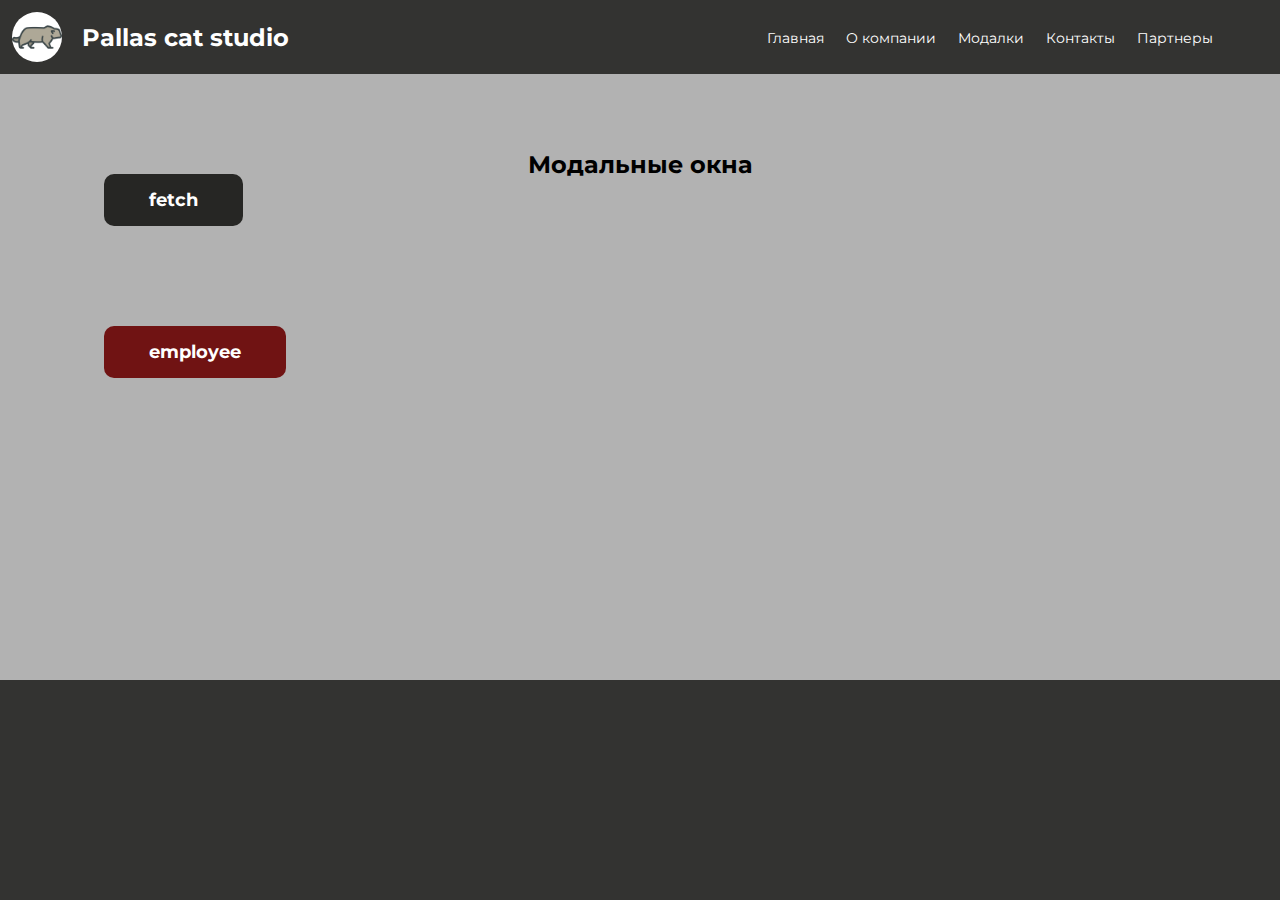
<file: modalWindow.html>
<!DOCTYPE html>
<html lang="en">

<head>
    <meta charset="UTF-8">
    <meta name="viewport" content="width=device-width, initial-scale=1.0">
    <link rel="stylesheet" href="./style/styleModal.css">
    <link rel="preconnect" href="https://fonts.googleapis.com">
    <link rel="preconnect" href="https://fonts.gstatic.com" crossorigin>
    <link href="https://fonts.googleapis.com/css2?family=Montserrat:ital,wght@0,100..900;1,100..900&display=swap"
        rel="stylesheet">
    <title>Document</title>
</head>

<body>

    <div class="NavBar__menu">
        <div class="containerMenu__left">
            <div class="logo__img">
                <img src="./img/logo.png" class="logoImg__image" alt="logo">
            </div>
            <p>Pallas cat studio</p>
        </div>
        <div class="containerMenu__right">

            <ul>
                <li><a href="">Главная</a></li>
                <li><a href="">О компании</a></li>
                <li><a href="./modalWindow.html">Модалки</a></li>
                <li><a href="">Контакты</a></li>
                <li><a href="">Партнеры</a></li>
            </ul>

        </div>
    </div>

    <section class="contentModal__section">
        <div class="modal">
            <h1>Модальные окна</h1>

        </div>

        <div class="buttons">
            <button class="btn__fetch">
                fetch
            </button>
        </div>
        <div class="buttons__employee">
            <button class="btn__employee">
                employee
            </button>
            <div class="position__modal"></div>
        </div>
    </section>
    <!-- //--- -->
    <!-- <section class="modalW"> -->

    <!-- </section> -->

    <div>
        <footer class="footer"></footer>
    </div>
    <script src="./script/script.js"></script>
</body>


</html>
</file>
<file: style/styleModal.css>
* {
  margin: 0;
  padding: 0;
  box-sizing: border-box;
  font-family: "Montserrat";
  font-style: normal;
}

.NavBar__menu {
  display: flex;
  align-items: center;
  justify-content: space-between;
  max-width: 100%;
  padding-left: 63px;
  background-color: #333331;
  padding: 12px;
}

.containerMenu__left,
.containerMenu__right {
  display: flex;
  align-items: center;
}

.logo__img {
  width: 50px;
  height: 50px;
  background-color: #ffffff;
  border-radius: 50%;
  margin-right: 10px;
}

.logoImg__image {
  width: 100%;
  height: auto;
}

.containerMenu__left p {
  color: #ffffff;
  font-family: Montserrat;
  font-weight: 700;
  font-size: 24px;
  margin-left: 10px;
}

.containerMenu__right ul {
  display: flex;
  padding-right: 55px;
  list-style: none;
  gap: 22px;
}
.containerMenu__right ul a {
  list-style: none;
  color: #ffffff;
  font-family: Montserrat;
  font-weight: 400;
  font-size: 14px;
  text-decoration: none;
}

.content__block {
  margin: 52px 104px 82px;
  display: flex;
}

h1 {
  display: flex;
  font-size: 24px;
  font-weight: 700;
  justify-content: center;
  color: #000000;
  margin: 37px auto 0 auto;
}

.footer {
  max-width: 100%;
  background-color: #333331;
  position: fixed;
  bottom: 0px;
  height: 220px;
  left: 0;
  right: 0;
}

/* MODAL WINDOW */
.contentModal__section {
  height: 100%;
}

.buttons {
  margin: 100px 104px;
}

.btn__fetch {
  padding: 15px 45px;
  background-color: #262624;
  border-radius: 10px;
  color: #ffffff;
  font-size: 18px;
  font-weight: 700;
  border: none;
}

.modal {
  top: 0;
  left: 0;
  width: 100%;
  height: 90%;
  position: absolute;
  background-color: rgba(0, 0, 0, 0.3);
  z-index: -1;
}

.modal h1 {
  color: #000000;
  font-size: 24px;
  font-weight: 700;
  justify-content: center;
  display: flex;
  margin: 150px auto 150px auto;
}

.shadows {
  overflow-y: scroll;
  width: 600px;
  height: 650px;
  background-color: rgb(255, 255, 255);
  border: none;
  border-radius: 8px;
  font-size: 14px;
  line-height: 17.07px;
  justify-content: center;
  position: flex;
  padding: 33px;
  -webkit-box-shadow: 1px 6px 19px -2px rgba(0, 0, 0, 0.35);
  -moz-box-shadow: 1px 6px 19px -2px rgba(0, 0, 0, 0.35);
  box-shadow: 1px 6px 19px -2px rgba(0, 0, 0, 0.35);
  margin: 110px 432px 44px 438px;
  padding-bottom: 50px;
}

.container__modal h2 {
  display: flex;
  justify-content: center;
  color: black;
  font-size: 24px;
  font-weight: 700;
  padding: 27px auto 15px;
}

.item__post {
  display: flex;
  flex-direction: column;
  padding: 41px 20px;
  gap: 24px;
  height: 210px;
  border: black 1px solid;
  border-radius: 8px;
  margin-top: 15px;
}

.title__post {
  color: black;
  font-size: 16px;
  font-weight: 700;
  line-height: 19.5px;
}

.title__post p {
  color: black;
  font-size: 16px;
  font-weight: 400;
  line-height: 17.07px;
}

.close {
  background-color: black;
  border: 3px solid white;
  height: 55px;
  width: 55px;
  border-radius: 50%;
  position: absolute;
  left: 1005px;
  top: 425px;
  z-index: 999;
}

.close::before,
.close::after {
  content: "";
  position: absolute;
  top: 23px;
  display: block;
  width: 46px;
  height: 3px;
  background: white;
}

.close::before {
  transform: rotate(45deg);
  color: #000000;
}

.close::after {
  transform: rotate(-45deg);
}

/* MODAL WINDOW  EMPLOYEE*/
.contentModal__section {
  height: 100%;
}

.buttons__employee {
  margin: 100px 104px;
}

.btn__employee {
  padding: 15px 45px;
  background-color: #701313;
  border-radius: 10px;
  color: #ffffff;
  font-size: 18px;
  font-weight: 700;
  border: none;
}

.modalW {
  width: 600px;
  height: 350px;
  background-color: #ffffff;
  border: none;
  border-radius: 8px;
  font-size: 14px;
  line-height: 17.07px;
  justify-content: space-around;
  align-items: center;
  position: fixed;
  padding: 33px;
  margin: 110px 10px 44px 838px;
  gap: 50px;
  margin-bottom: 100px;
}

.employee_information h3 {
  height: auto;
  display: flex;
  justify-content: center;
  align-items: center;
  color: black;
  font-size: 24px;
  font-weight: 700;
  padding: 27px auto 15px;
}

.modalWindow__content {
  display: flex;
  flex-direction: column;
  padding: 41px 20px;
  gap: 24px;
  height: 210px;
  border: black 1px solid;
  border-radius: 8px;
  margin-top: 15px;
}

.modalWindow__content ul {
  margin-top: 25px;
  display: flex;
  flex-direction: column;
  align-items: center;
  gap: 25px;
  list-style: none;
  color: black;
  font-size: 16px;
  font-weight: 700;
  line-height: 19.5px;
}

.modalW__close {
  background-color: black;
  border: 3px solid white;
  height: 55px;
  width: 55px;
  border-radius: 50%;
  position: absolute;
  left: 1500px;
  top: -20px;
  z-index: 999;
}

.modalW__close {
  background-color: black;
  border: 3px solid white;
  height: 55px;
  width: 55px;
  border-radius: 50%;
  position: fixed;
  left: 1500px;
  top: 460px;
  z-index: 999;
}

.modalW__close::before,
.modalW__close::after {
  content: "";
  position: absolute;
  top: 23px;
  display: block;
  width: 46px;
  height: 3px;
  background: white;
}

.modalW__close::before {
  transform: rotate(45deg);
  color: #000000;
}

.modalW__close::after {
  transform: rotate(-45deg);
}
</file>
